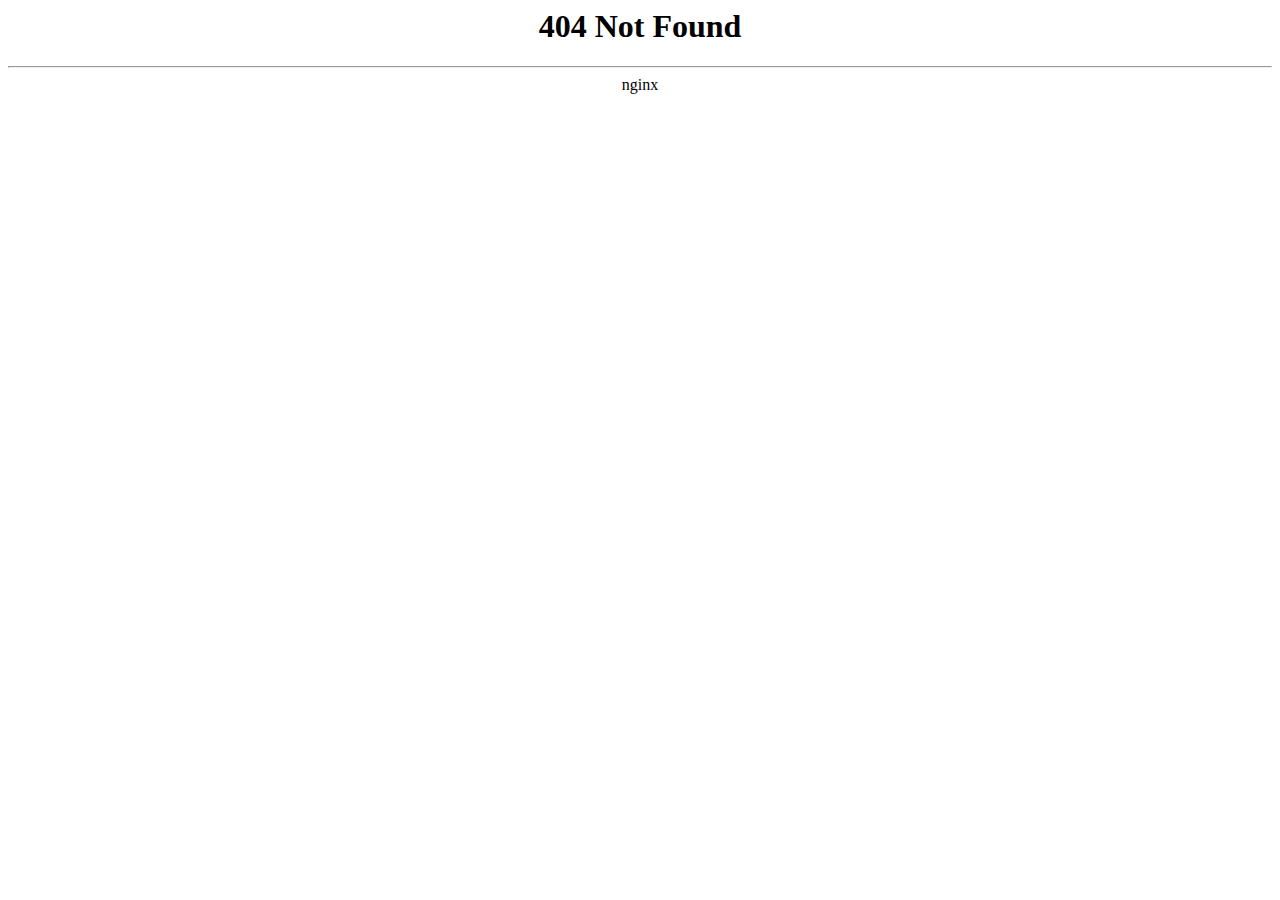
<file: app/templates/404NotFound.html>
<html>
    <head>
        <title>404 Not Found</title>
    </head>
    <body bgcolor="white">
        <center>
            <h1>404 Not Found</h1>
        </center>
        <hr>
        <center>nginx</center>
    </body>
</html>
</file>
